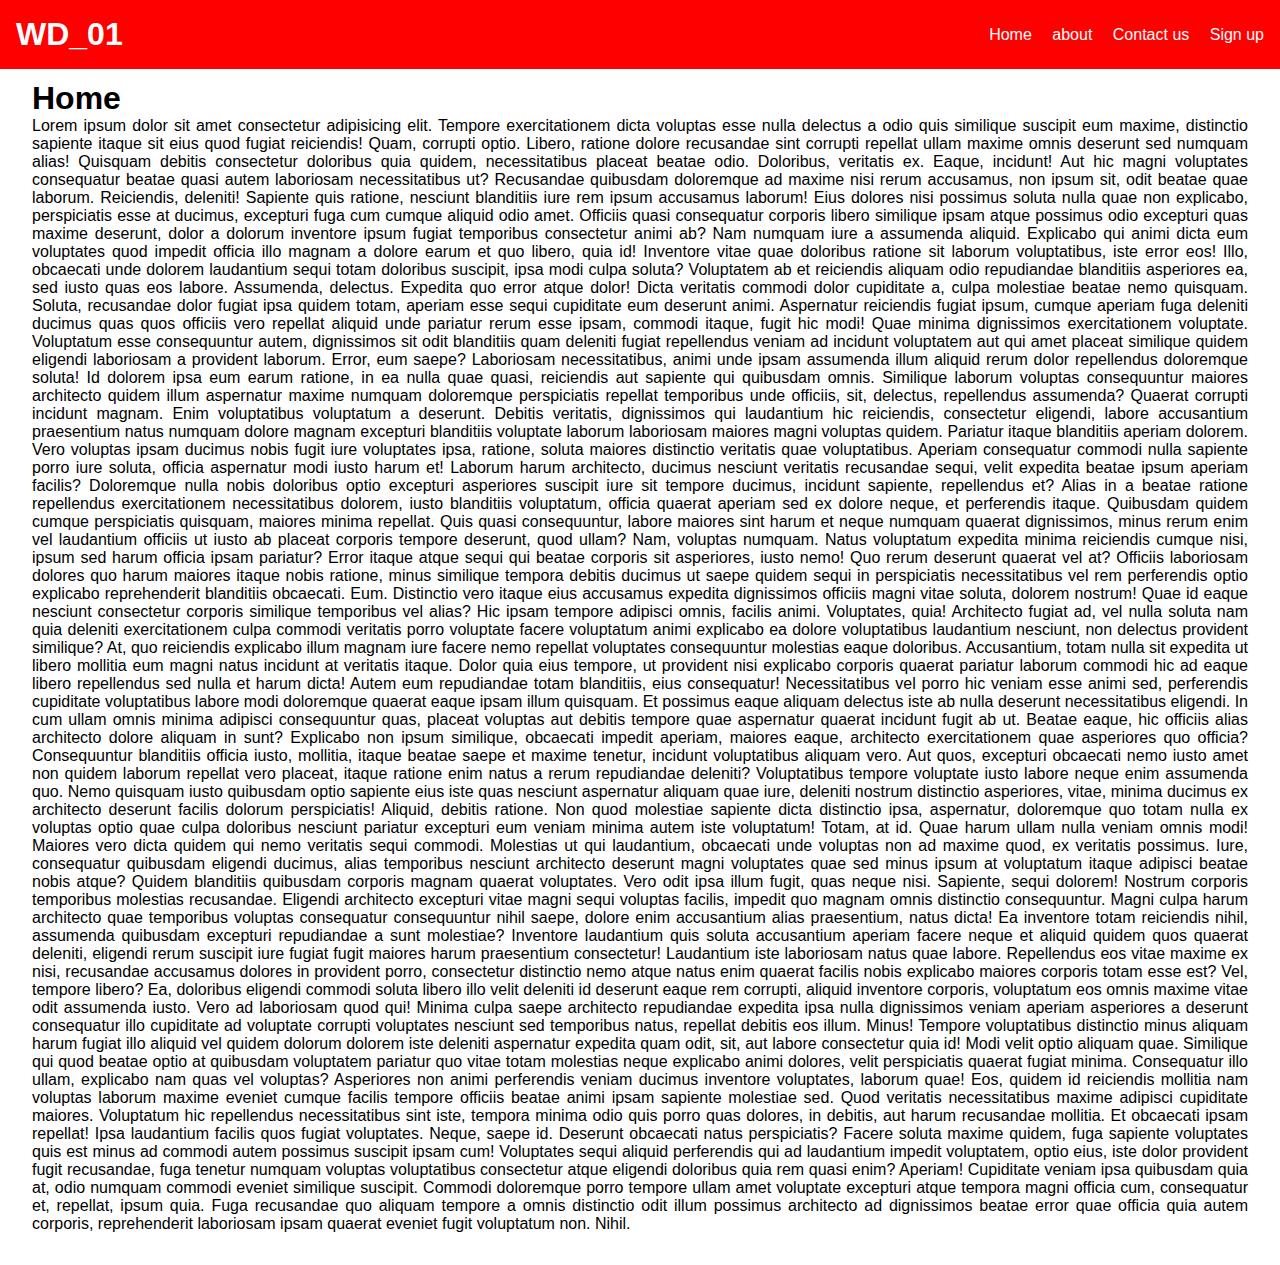
<file: index.html>
<!DOCTYPE html>
<html lang="en">
<head>
    <meta charset="UTF-8">
    <meta name="viewport" content="width=device-width, initial-scale=1.0">
    <link rel="stylesheet" href="style.css">
    <title>Responsive landing page</title>
</head>
<body>
    <header>
        <h1>WD_01</h1>
        <nav>
            <ul>
                <li>
                    <a id="home" href="/">Home</a>
                </li>
                <li >
                    <a id="about" href="about.html">about</a>
                </li>
                <li >
                    <a id="contact" href="contact.html">Contact us</a>
                </li>
                <li >
                    <a id="sign" href="signUp.html">Sign up</a>
                </li>
            </ul>
        </nav>
    </header>
    <!-- Create an interactive navigation menu that changes color or style when scrolled or when hovering over a menu item.The navigation menu should have a fixed position and can be visible on all pages. Use HTML to structure the menu and CSS to style it and javascript to add interactivity, such as changing the background color or font color of the menu when it is scrolled or when a menu is hovered over. -->
    <main>
        <h1>Home</h1>
        <p>Lorem ipsum dolor sit amet consectetur adipisicing elit. Tempore exercitationem dicta voluptas esse nulla delectus a odio quis similique suscipit eum maxime, distinctio sapiente itaque sit eius quod fugiat reiciendis!
        Quam, corrupti optio. Libero, ratione dolore recusandae sint corrupti repellat ullam maxime omnis deserunt sed numquam alias! Quisquam debitis consectetur doloribus quia quidem, necessitatibus placeat beatae odio. Doloribus, veritatis ex.
        Eaque, incidunt! Aut hic magni voluptates consequatur beatae quasi autem laboriosam necessitatibus ut? Recusandae quibusdam doloremque ad maxime nisi rerum accusamus, non ipsum sit, odit beatae quae laborum. Reiciendis, deleniti!
        Sapiente quis ratione, nesciunt blanditiis iure rem ipsum accusamus laborum! Eius dolores nisi possimus soluta nulla quae non explicabo, perspiciatis esse at ducimus, excepturi fuga cum cumque aliquid odio amet.
        Officiis quasi consequatur corporis libero similique ipsam atque possimus odio excepturi quas maxime deserunt, dolor a dolorum inventore ipsum fugiat temporibus consectetur animi ab? Nam numquam iure a assumenda aliquid.
        Explicabo qui animi dicta eum voluptates quod impedit officia illo magnam a dolore earum et quo libero, quia id! Inventore vitae quae doloribus ratione sit laborum voluptatibus, iste error eos!
        Illo, obcaecati unde dolorem laudantium sequi totam doloribus suscipit, ipsa modi culpa soluta? Voluptatem ab et reiciendis aliquam odio repudiandae blanditiis asperiores ea, sed iusto quas eos labore. Assumenda, delectus.
        Expedita quo error atque dolor! Dicta veritatis commodi dolor cupiditate a, culpa molestiae beatae nemo quisquam. Soluta, recusandae dolor fugiat ipsa quidem totam, aperiam esse sequi cupiditate eum deserunt animi.
        Aspernatur reiciendis fugiat ipsum, cumque aperiam fuga deleniti ducimus quas quos officiis vero repellat aliquid unde pariatur rerum esse ipsam, commodi itaque, fugit hic modi! Quae minima dignissimos exercitationem voluptate.
        Voluptatum esse consequuntur autem, dignissimos sit odit blanditiis quam deleniti fugiat repellendus veniam ad incidunt voluptatem aut qui amet placeat similique quidem eligendi laboriosam a provident laborum. Error, eum saepe?
        Laboriosam necessitatibus, animi unde ipsam assumenda illum aliquid rerum dolor repellendus doloremque soluta! Id dolorem ipsa eum earum ratione, in ea nulla quae quasi, reiciendis aut sapiente qui quibusdam omnis.
        Similique laborum voluptas consequuntur maiores architecto quidem illum aspernatur maxime numquam doloremque perspiciatis repellat temporibus unde officiis, sit, delectus, repellendus assumenda? Quaerat corrupti incidunt magnam. Enim voluptatibus voluptatum a deserunt.
        Debitis veritatis, dignissimos qui laudantium hic reiciendis, consectetur eligendi, labore accusantium praesentium natus numquam dolore magnam excepturi blanditiis voluptate laborum laboriosam maiores magni voluptas quidem. Pariatur itaque blanditiis aperiam dolorem.
        Vero voluptas ipsam ducimus nobis fugit iure voluptates ipsa, ratione, soluta maiores distinctio veritatis quae voluptatibus. Aperiam consequatur commodi nulla sapiente porro iure soluta, officia aspernatur modi iusto harum et!
        Laborum harum architecto, ducimus nesciunt veritatis recusandae sequi, velit expedita beatae ipsum aperiam facilis? Doloremque nulla nobis doloribus optio excepturi asperiores suscipit iure sit tempore ducimus, incidunt sapiente, repellendus et?
        Alias in a beatae ratione repellendus exercitationem necessitatibus dolorem, iusto blanditiis voluptatum, officia quaerat aperiam sed ex dolore neque, et perferendis itaque. Quibusdam quidem cumque perspiciatis quisquam, maiores minima repellat.
        Quis quasi consequuntur, labore maiores sint harum et neque numquam quaerat dignissimos, minus rerum enim vel laudantium officiis ut iusto ab placeat corporis tempore deserunt, quod ullam? Nam, voluptas numquam.
        Natus voluptatum expedita minima reiciendis cumque nisi, ipsum sed harum officia ipsam pariatur? Error itaque atque sequi qui beatae corporis sit asperiores, iusto nemo! Quo rerum deserunt quaerat vel at?
        Officiis laboriosam dolores quo harum maiores itaque nobis ratione, minus similique tempora debitis ducimus ut saepe quidem sequi in perspiciatis necessitatibus vel rem perferendis optio explicabo reprehenderit blanditiis obcaecati. Eum.
        Distinctio vero itaque eius accusamus expedita dignissimos officiis magni vitae soluta, dolorem nostrum! Quae id eaque nesciunt consectetur corporis similique temporibus vel alias? Hic ipsam tempore adipisci omnis, facilis animi.
        Voluptates, quia! Architecto fugiat ad, vel nulla soluta nam quia deleniti exercitationem culpa commodi veritatis porro voluptate facere voluptatum animi explicabo ea dolore voluptatibus laudantium nesciunt, non delectus provident similique?
        At, quo reiciendis explicabo illum magnam iure facere nemo repellat voluptates consequuntur molestias eaque doloribus. Accusantium, totam nulla sit expedita ut libero mollitia eum magni natus incidunt at veritatis itaque.
        Dolor quia eius tempore, ut provident nisi explicabo corporis quaerat pariatur laborum commodi hic ad eaque libero repellendus sed nulla et harum dicta! Autem eum repudiandae totam blanditiis, eius consequatur!
        Necessitatibus vel porro hic veniam esse animi sed, perferendis cupiditate voluptatibus labore modi doloremque quaerat eaque ipsam illum quisquam. Et possimus eaque aliquam delectus iste ab nulla deserunt necessitatibus eligendi.
        In cum ullam omnis minima adipisci consequuntur quas, placeat voluptas aut debitis tempore quae aspernatur quaerat incidunt fugit ab ut. Beatae eaque, hic officiis alias architecto dolore aliquam in sunt?
        Explicabo non ipsum similique, obcaecati impedit aperiam, maiores eaque, architecto exercitationem quae asperiores quo officia? Consequuntur blanditiis officia iusto, mollitia, itaque beatae saepe et maxime tenetur, incidunt voluptatibus aliquam vero.
        Aut quos, excepturi obcaecati nemo iusto amet non quidem laborum repellat vero placeat, itaque ratione enim natus a rerum repudiandae deleniti? Voluptatibus tempore voluptate iusto labore neque enim assumenda quo.
        Nemo quisquam iusto quibusdam optio sapiente eius iste quas nesciunt aspernatur aliquam quae iure, deleniti nostrum distinctio asperiores, vitae, minima ducimus ex architecto deserunt facilis dolorum perspiciatis! Aliquid, debitis ratione.
        Non quod molestiae sapiente dicta distinctio ipsa, aspernatur, doloremque quo totam nulla ex voluptas optio quae culpa doloribus nesciunt pariatur excepturi eum veniam minima autem iste voluptatum! Totam, at id.
        Quae harum ullam nulla veniam omnis modi! Maiores vero dicta quidem qui nemo veritatis sequi commodi. Molestias ut qui laudantium, obcaecati unde voluptas non ad maxime quod, ex veritatis possimus.
        Iure, consequatur quibusdam eligendi ducimus, alias temporibus nesciunt architecto deserunt magni voluptates quae sed minus ipsum at voluptatum itaque adipisci beatae nobis atque? Quidem blanditiis quibusdam corporis magnam quaerat voluptates.
        Vero odit ipsa illum fugit, quas neque nisi. Sapiente, sequi dolorem! Nostrum corporis temporibus molestias recusandae. Eligendi architecto excepturi vitae magni sequi voluptas facilis, impedit quo magnam omnis distinctio consequuntur.
        Magni culpa harum architecto quae temporibus voluptas consequatur consequuntur nihil saepe, dolore enim accusantium alias praesentium, natus dicta! Ea inventore totam reiciendis nihil, assumenda quibusdam excepturi repudiandae a sunt molestiae?
        Inventore laudantium quis soluta accusantium aperiam facere neque et aliquid quidem quos quaerat deleniti, eligendi rerum suscipit iure fugiat fugit maiores harum praesentium consectetur! Laudantium iste laboriosam natus quae labore.
        Repellendus eos vitae maxime ex nisi, recusandae accusamus dolores in provident porro, consectetur distinctio nemo atque natus enim quaerat facilis nobis explicabo maiores corporis totam esse est? Vel, tempore libero?
        Ea, doloribus eligendi commodi soluta libero illo velit deleniti id deserunt eaque rem corrupti, aliquid inventore corporis, voluptatum eos omnis maxime vitae odit assumenda iusto. Vero ad laboriosam quod qui!
        Minima culpa saepe architecto repudiandae expedita ipsa nulla dignissimos veniam aperiam asperiores a deserunt consequatur illo cupiditate ad voluptate corrupti voluptates nesciunt sed temporibus natus, repellat debitis eos illum. Minus!
        Tempore voluptatibus distinctio minus aliquam harum fugiat illo aliquid vel quidem dolorum dolorem iste deleniti aspernatur expedita quam odit, sit, aut labore consectetur quia id! Modi velit optio aliquam quae.
        Similique qui quod beatae optio at quibusdam voluptatem pariatur quo vitae totam molestias neque explicabo animi dolores, velit perspiciatis quaerat fugiat minima. Consequatur illo ullam, explicabo nam quas vel voluptas?
        Asperiores non animi perferendis veniam ducimus inventore voluptates, laborum quae! Eos, quidem id reiciendis mollitia nam voluptas laborum maxime eveniet cumque facilis tempore officiis beatae animi ipsam sapiente molestiae sed.
        Quod veritatis necessitatibus maxime adipisci cupiditate maiores. Voluptatum hic repellendus necessitatibus sint iste, tempora minima odio quis porro quas dolores, in debitis, aut harum recusandae mollitia. Et obcaecati ipsam repellat!
        Ipsa laudantium facilis quos fugiat voluptates. Neque, saepe id. Deserunt obcaecati natus perspiciatis? Facere soluta maxime quidem, fuga sapiente voluptates quis est minus ad commodi autem possimus suscipit ipsam cum!
        Voluptates sequi aliquid perferendis qui ad laudantium impedit voluptatem, optio eius, iste dolor provident fugit recusandae, fuga tenetur numquam voluptas voluptatibus consectetur atque eligendi doloribus quia rem quasi enim? Aperiam!
        Cupiditate veniam ipsa quibusdam quia at, odio numquam commodi eveniet similique suscipit. Commodi doloremque porro tempore ullam amet voluptate excepturi atque tempora magni officia cum, consequatur et, repellat, ipsum quia.
        Fuga recusandae quo aliquam tempore a omnis distinctio odit illum possimus architecto ad dignissimos beatae error quae officia quia autem corporis, reprehenderit laboriosam ipsam quaerat eveniet fugit voluptatum non. Nihil.</p>
    </main>
    <script src="app.js"></script>
</body>
</html>
</file>
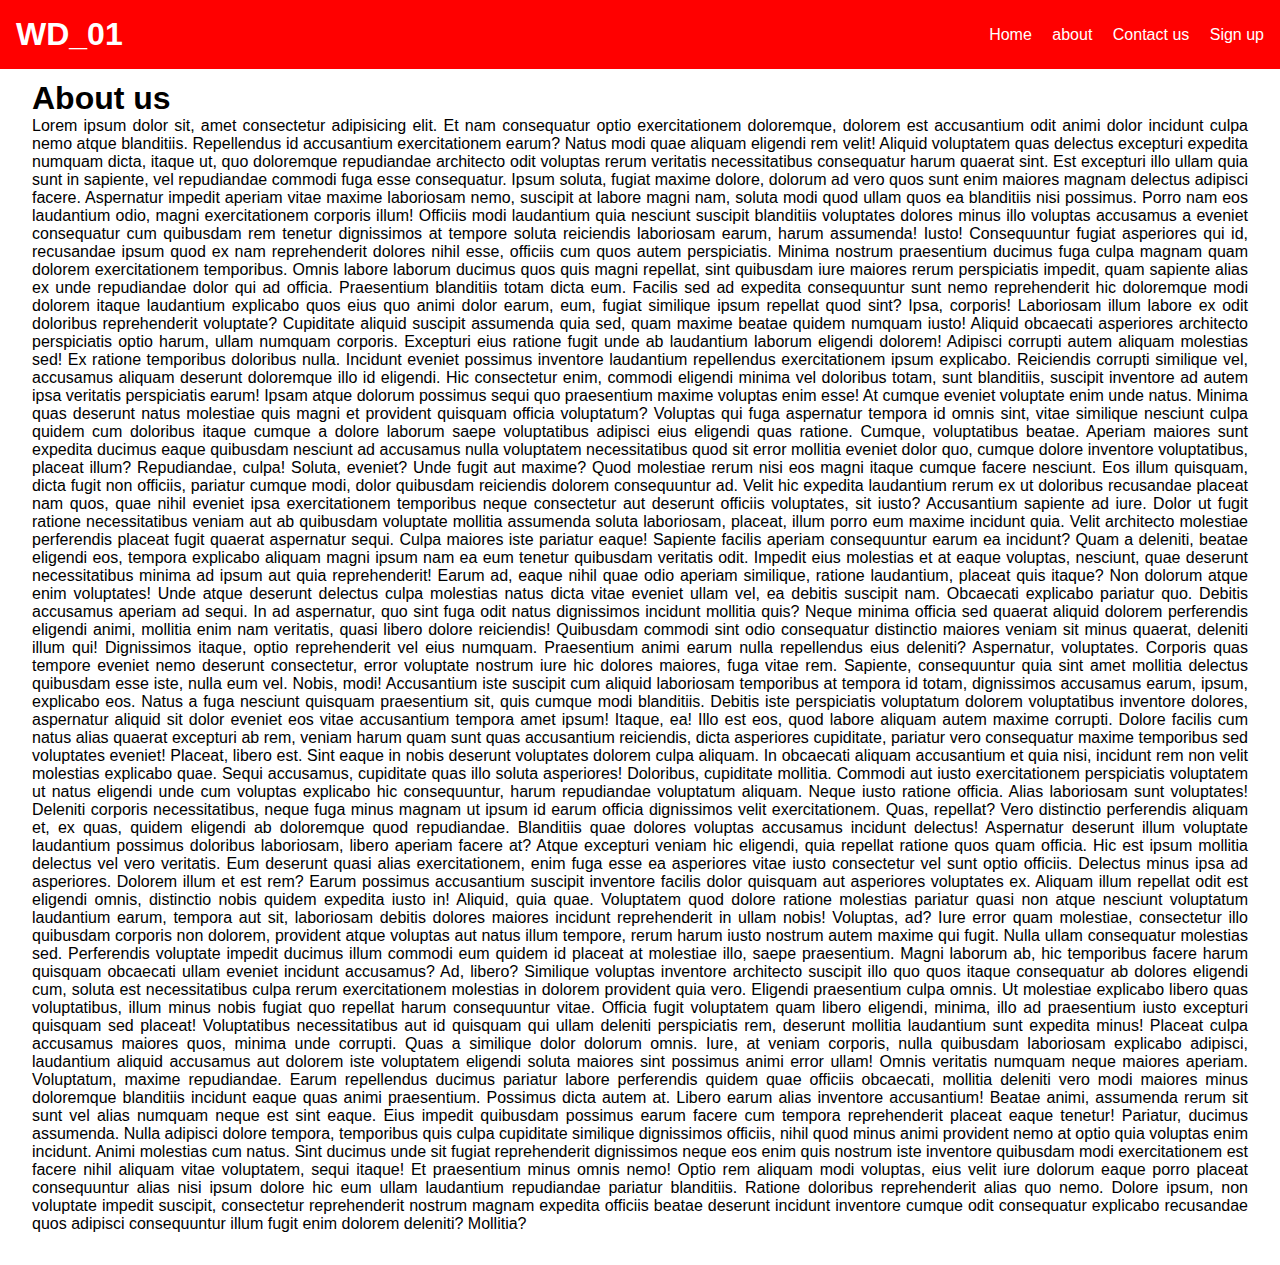
<file: about.html>
<!DOCTYPE html>
<html lang="en">
<head>
    <meta charset="UTF-8">
    <meta name="viewport" content="width=device-width, initial-scale=1.0">
    <link rel="stylesheet" href="style.css">
    <title>Responsive landing page | about</title>
</head>
<body>
    <header>
        <h1>WD_01</h1>
        <nav>
            <ul>
                <li>
                    <a id="home" href="/">Home</a>
                </li>
                <li >
                    <a id="about" href="about.html">about</a>
                </li>
                <li >
                    <a id="contact" href="contact.html">Contact us</a>
                </li>
                <li >
                    <a id="sign" href="signUp.html">Sign up</a>
                </li>
            </ul>
        </nav>
    </header>
    <main>
        <h1>About us</h1>
        <p>Lorem ipsum dolor sit, amet consectetur adipisicing elit. Et nam consequatur optio exercitationem doloremque, dolorem est accusantium odit animi dolor incidunt culpa nemo atque blanditiis. Repellendus id accusantium exercitationem earum?
        Natus modi quae aliquam eligendi rem velit! Aliquid voluptatem quas delectus excepturi expedita numquam dicta, itaque ut, quo doloremque repudiandae architecto odit voluptas rerum veritatis necessitatibus consequatur harum quaerat sint.
        Est excepturi illo ullam quia sunt in sapiente, vel repudiandae commodi fuga esse consequatur. Ipsum soluta, fugiat maxime dolore, dolorum ad vero quos sunt enim maiores magnam delectus adipisci facere.
        Aspernatur impedit aperiam vitae maxime laboriosam nemo, suscipit at labore magni nam, soluta modi quod ullam quos ea blanditiis nisi possimus. Porro nam eos laudantium odio, magni exercitationem corporis illum!
        Officiis modi laudantium quia nesciunt suscipit blanditiis voluptates dolores minus illo voluptas accusamus a eveniet consequatur cum quibusdam rem tenetur dignissimos at tempore soluta reiciendis laboriosam earum, harum assumenda! Iusto!
        Consequuntur fugiat asperiores qui id, recusandae ipsum quod ex nam reprehenderit dolores nihil esse, officiis cum quos autem perspiciatis. Minima nostrum praesentium ducimus fuga culpa magnam quam dolorem exercitationem temporibus.
        Omnis labore laborum ducimus quos quis magni repellat, sint quibusdam iure maiores rerum perspiciatis impedit, quam sapiente alias ex unde repudiandae dolor qui ad officia. Praesentium blanditiis totam dicta eum.
        Facilis sed ad expedita consequuntur sunt nemo reprehenderit hic doloremque modi dolorem itaque laudantium explicabo quos eius quo animi dolor earum, eum, fugiat similique ipsum repellat quod sint? Ipsa, corporis!
        Laboriosam illum labore ex odit doloribus reprehenderit voluptate? Cupiditate aliquid suscipit assumenda quia sed, quam maxime beatae quidem numquam iusto! Aliquid obcaecati asperiores architecto perspiciatis optio harum, ullam numquam corporis.
        Excepturi eius ratione fugit unde ab laudantium laborum eligendi dolorem! Adipisci corrupti autem aliquam molestias sed! Ex ratione temporibus doloribus nulla. Incidunt eveniet possimus inventore laudantium repellendus exercitationem ipsum explicabo.
        Reiciendis corrupti similique vel, accusamus aliquam deserunt doloremque illo id eligendi. Hic consectetur enim, commodi eligendi minima vel doloribus totam, sunt blanditiis, suscipit inventore ad autem ipsa veritatis perspiciatis earum!
        Ipsam atque dolorum possimus sequi quo praesentium maxime voluptas enim esse! At cumque eveniet voluptate enim unde natus. Minima quas deserunt natus molestiae quis magni et provident quisquam officia voluptatum?
        Voluptas qui fuga aspernatur tempora id omnis sint, vitae similique nesciunt culpa quidem cum doloribus itaque cumque a dolore laborum saepe voluptatibus adipisci eius eligendi quas ratione. Cumque, voluptatibus beatae.
        Aperiam maiores sunt expedita ducimus eaque quibusdam nesciunt ad accusamus nulla voluptatem necessitatibus quod sit error mollitia eveniet dolor quo, cumque dolore inventore voluptatibus, placeat illum? Repudiandae, culpa! Soluta, eveniet?
        Unde fugit aut maxime? Quod molestiae rerum nisi eos magni itaque cumque facere nesciunt. Eos illum quisquam, dicta fugit non officiis, pariatur cumque modi, dolor quibusdam reiciendis dolorem consequuntur ad.
        Velit hic expedita laudantium rerum ex ut doloribus recusandae placeat nam quos, quae nihil eveniet ipsa exercitationem temporibus neque consectetur aut deserunt officiis voluptates, sit iusto? Accusantium sapiente ad iure.
        Dolor ut fugit ratione necessitatibus veniam aut ab quibusdam voluptate mollitia assumenda soluta laboriosam, placeat, illum porro eum maxime incidunt quia. Velit architecto molestiae perferendis placeat fugit quaerat aspernatur sequi.
        Culpa maiores iste pariatur eaque! Sapiente facilis aperiam consequuntur earum ea incidunt? Quam a deleniti, beatae eligendi eos, tempora explicabo aliquam magni ipsum nam ea eum tenetur quibusdam veritatis odit.
        Impedit eius molestias et at eaque voluptas, nesciunt, quae deserunt necessitatibus minima ad ipsum aut quia reprehenderit! Earum ad, eaque nihil quae odio aperiam similique, ratione laudantium, placeat quis itaque?
        Non dolorum atque enim voluptates! Unde atque deserunt delectus culpa molestias natus dicta vitae eveniet ullam vel, ea debitis suscipit nam. Obcaecati explicabo pariatur quo. Debitis accusamus aperiam ad sequi.
        In ad aspernatur, quo sint fuga odit natus dignissimos incidunt mollitia quis? Neque minima officia sed quaerat aliquid dolorem perferendis eligendi animi, mollitia enim nam veritatis, quasi libero dolore reiciendis!
        Quibusdam commodi sint odio consequatur distinctio maiores veniam sit minus quaerat, deleniti illum qui! Dignissimos itaque, optio reprehenderit vel eius numquam. Praesentium animi earum nulla repellendus eius deleniti? Aspernatur, voluptates.
        Corporis quas tempore eveniet nemo deserunt consectetur, error voluptate nostrum iure hic dolores maiores, fuga vitae rem. Sapiente, consequuntur quia sint amet mollitia delectus quibusdam esse iste, nulla eum vel.
        Nobis, modi! Accusantium iste suscipit cum aliquid laboriosam temporibus at tempora id totam, dignissimos accusamus earum, ipsum, explicabo eos. Natus a fuga nesciunt quisquam praesentium sit, quis cumque modi blanditiis.
        Debitis iste perspiciatis voluptatum dolorem voluptatibus inventore dolores, aspernatur aliquid sit dolor eveniet eos vitae accusantium tempora amet ipsum! Itaque, ea! Illo est eos, quod labore aliquam autem maxime corrupti.
        Dolore facilis cum natus alias quaerat excepturi ab rem, veniam harum quam sunt quas accusantium reiciendis, dicta asperiores cupiditate, pariatur vero consequatur maxime temporibus sed voluptates eveniet! Placeat, libero est.
        Sint eaque in nobis deserunt voluptates dolorem culpa aliquam. In obcaecati aliquam accusantium et quia nisi, incidunt rem non velit molestias explicabo quae. Sequi accusamus, cupiditate quas illo soluta asperiores!
        Doloribus, cupiditate mollitia. Commodi aut iusto exercitationem perspiciatis voluptatem ut natus eligendi unde cum voluptas explicabo hic consequuntur, harum repudiandae voluptatum aliquam. Neque iusto ratione officia. Alias laboriosam sunt voluptates!
        Deleniti corporis necessitatibus, neque fuga minus magnam ut ipsum id earum officia dignissimos velit exercitationem. Quas, repellat? Vero distinctio perferendis aliquam et, ex quas, quidem eligendi ab doloremque quod repudiandae.
        Blanditiis quae dolores voluptas accusamus incidunt delectus! Aspernatur deserunt illum voluptate laudantium possimus doloribus laboriosam, libero aperiam facere at? Atque excepturi veniam hic eligendi, quia repellat ratione quos quam officia.
        Hic est ipsum mollitia delectus vel vero veritatis. Eum deserunt quasi alias exercitationem, enim fuga esse ea asperiores vitae iusto consectetur vel sunt optio officiis. Delectus minus ipsa ad asperiores.
        Dolorem illum et est rem? Earum possimus accusantium suscipit inventore facilis dolor quisquam aut asperiores voluptates ex. Aliquam illum repellat odit est eligendi omnis, distinctio nobis quidem expedita iusto in!
        Aliquid, quia quae. Voluptatem quod dolore ratione molestias pariatur quasi non atque nesciunt voluptatum laudantium earum, tempora aut sit, laboriosam debitis dolores maiores incidunt reprehenderit in ullam nobis! Voluptas, ad?
        Iure error quam molestiae, consectetur illo quibusdam corporis non dolorem, provident atque voluptas aut natus illum tempore, rerum harum iusto nostrum autem maxime qui fugit. Nulla ullam consequatur molestias sed.
        Perferendis voluptate impedit ducimus illum commodi eum quidem id placeat at molestiae illo, saepe praesentium. Magni laborum ab, hic temporibus facere harum quisquam obcaecati ullam eveniet incidunt accusamus? Ad, libero?
        Similique voluptas inventore architecto suscipit illo quo quos itaque consequatur ab dolores eligendi cum, soluta est necessitatibus culpa rerum exercitationem molestias in dolorem provident quia vero. Eligendi praesentium culpa omnis.
        Ut molestiae explicabo libero quas voluptatibus, illum minus nobis fugiat quo repellat harum consequuntur vitae. Officia fugit voluptatem quam libero eligendi, minima, illo ad praesentium iusto excepturi quisquam sed placeat!
        Voluptatibus necessitatibus aut id quisquam qui ullam deleniti perspiciatis rem, deserunt mollitia laudantium sunt expedita minus! Placeat culpa accusamus maiores quos, minima unde corrupti. Quas a similique dolor dolorum omnis.
        Iure, at veniam corporis, nulla quibusdam laboriosam explicabo adipisci, laudantium aliquid accusamus aut dolorem iste voluptatem eligendi soluta maiores sint possimus animi error ullam! Omnis veritatis numquam neque maiores aperiam.
        Voluptatum, maxime repudiandae. Earum repellendus ducimus pariatur labore perferendis quidem quae officiis obcaecati, mollitia deleniti vero modi maiores minus doloremque blanditiis incidunt eaque quas animi praesentium. Possimus dicta autem at.
        Libero earum alias inventore accusantium! Beatae animi, assumenda rerum sit sunt vel alias numquam neque est sint eaque. Eius impedit quibusdam possimus earum facere cum tempora reprehenderit placeat eaque tenetur!
        Pariatur, ducimus assumenda. Nulla adipisci dolore tempora, temporibus quis culpa cupiditate similique dignissimos officiis, nihil quod minus animi provident nemo at optio quia voluptas enim incidunt. Animi molestias cum natus.
        Sint ducimus unde sit fugiat reprehenderit dignissimos neque eos enim quis nostrum iste inventore quibusdam modi exercitationem est facere nihil aliquam vitae voluptatem, sequi itaque! Et praesentium minus omnis nemo!
        Optio rem aliquam modi voluptas, eius velit iure dolorum eaque porro placeat consequuntur alias nisi ipsum dolore hic eum ullam laudantium repudiandae pariatur blanditiis. Ratione doloribus reprehenderit alias quo nemo.
        Dolore ipsum, non voluptate impedit suscipit, consectetur reprehenderit nostrum magnam expedita officiis beatae deserunt incidunt inventore cumque odit consequatur explicabo recusandae quos adipisci consequuntur illum fugit enim dolorem deleniti? Mollitia?</p>
    </main>
    <script src="app.js"></script>
</body>
</html>
</file>
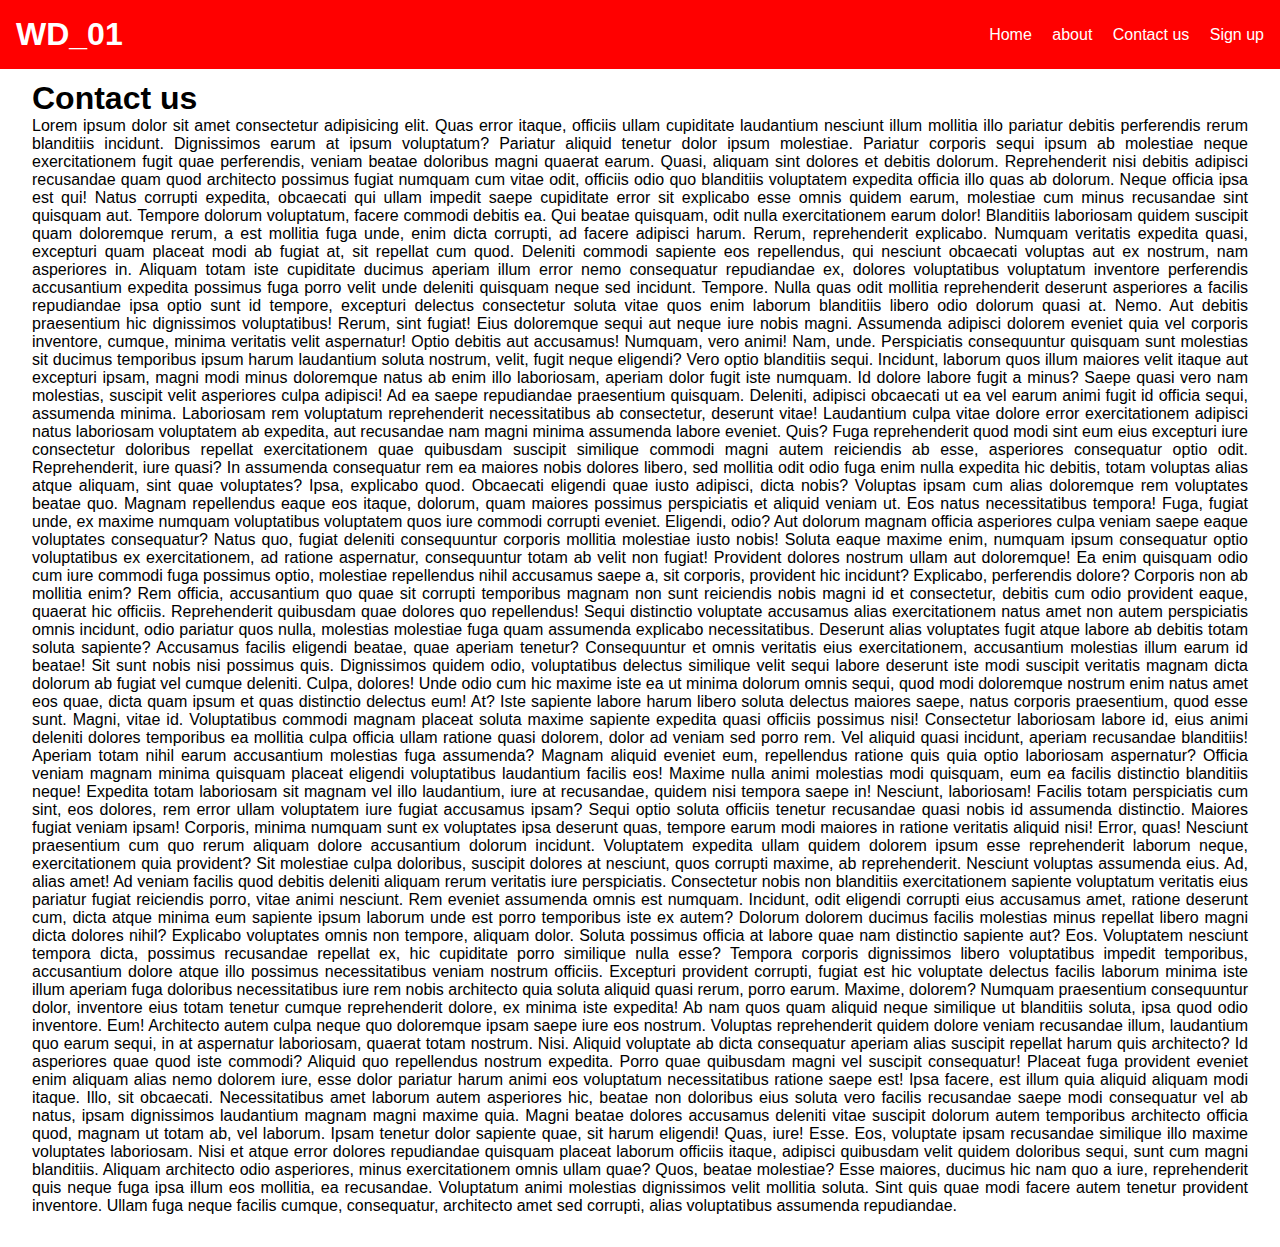
<file: contact.html>
<!DOCTYPE html>
<html lang="en">
<head>
    <meta charset="UTF-8">
    <meta name="viewport" content="width=device-width, initial-scale=1.0">
    <link rel="stylesheet" href="style.css">
    <title>Responsive landing page | contact</title>
</head>
<body>
    <header>
        <h1>WD_01</h1>
        <nav>
            <ul>
                <li>
                    <a id="home" href="/">Home</a>
                </li>
                <li >
                    <a id="about" href="about.html">about</a>
                </li>
                <li >
                    <a id="contact" href="contact.html">Contact us</a>
                </li>
                <li >
                    <a id="sign" href="signUp.html">Sign up</a>
                </li>
            </ul>
        </nav>
    </header>
    <main>
        <h1>Contact us</h1>
        <p>Lorem ipsum dolor sit amet consectetur adipisicing elit. Quas error itaque, officiis ullam cupiditate laudantium nesciunt illum mollitia illo pariatur debitis perferendis rerum blanditiis incidunt. Dignissimos earum at ipsum voluptatum?
        Pariatur aliquid tenetur dolor ipsum molestiae. Pariatur corporis sequi ipsum ab molestiae neque exercitationem fugit quae perferendis, veniam beatae doloribus magni quaerat earum. Quasi, aliquam sint dolores et debitis dolorum.
        Reprehenderit nisi debitis adipisci recusandae quam quod architecto possimus fugiat numquam cum vitae odit, officiis odio quo blanditiis voluptatem expedita officia illo quas ab dolorum. Neque officia ipsa est qui!
        Natus corrupti expedita, obcaecati qui ullam impedit saepe cupiditate error sit explicabo esse omnis quidem earum, molestiae cum minus recusandae sint quisquam aut. Tempore dolorum voluptatum, facere commodi debitis ea.
        Qui beatae quisquam, odit nulla exercitationem earum dolor! Blanditiis laboriosam quidem suscipit quam doloremque rerum, a est mollitia fuga unde, enim dicta corrupti, ad facere adipisci harum. Rerum, reprehenderit explicabo.
        Numquam veritatis expedita quasi, excepturi quam placeat modi ab fugiat at, sit repellat cum quod. Deleniti commodi sapiente eos repellendus, qui nesciunt obcaecati voluptas aut ex nostrum, nam asperiores in.
        Aliquam totam iste cupiditate ducimus aperiam illum error nemo consequatur repudiandae ex, dolores voluptatibus voluptatum inventore perferendis accusantium expedita possimus fuga porro velit unde deleniti quisquam neque sed incidunt. Tempore.
        Nulla quas odit mollitia reprehenderit deserunt asperiores a facilis repudiandae ipsa optio sunt id tempore, excepturi delectus consectetur soluta vitae quos enim laborum blanditiis libero odio dolorum quasi at. Nemo.
        Aut debitis praesentium hic dignissimos voluptatibus! Rerum, sint fugiat! Eius doloremque sequi aut neque iure nobis magni. Assumenda adipisci dolorem eveniet quia vel corporis inventore, cumque, minima veritatis velit aspernatur!
        Optio debitis aut accusamus! Numquam, vero animi! Nam, unde. Perspiciatis consequuntur quisquam sunt molestias sit ducimus temporibus ipsum harum laudantium soluta nostrum, velit, fugit neque eligendi? Vero optio blanditiis sequi.
        Incidunt, laborum quos illum maiores velit itaque aut excepturi ipsam, magni modi minus doloremque natus ab enim illo laboriosam, aperiam dolor fugit iste numquam. Id dolore labore fugit a minus?
        Saepe quasi vero nam molestias, suscipit velit asperiores culpa adipisci! Ad ea saepe repudiandae praesentium quisquam. Deleniti, adipisci obcaecati ut ea vel earum animi fugit id officia sequi, assumenda minima.
        Laboriosam rem voluptatum reprehenderit necessitatibus ab consectetur, deserunt vitae! Laudantium culpa vitae dolore error exercitationem adipisci natus laboriosam voluptatem ab expedita, aut recusandae nam magni minima assumenda labore eveniet. Quis?
        Fuga reprehenderit quod modi sint eum eius excepturi iure consectetur doloribus repellat exercitationem quae quibusdam suscipit similique commodi magni autem reiciendis ab esse, asperiores consequatur optio odit. Reprehenderit, iure quasi?
        In assumenda consequatur rem ea maiores nobis dolores libero, sed mollitia odit odio fuga enim nulla expedita hic debitis, totam voluptas alias atque aliquam, sint quae voluptates? Ipsa, explicabo quod.
        Obcaecati eligendi quae iusto adipisci, dicta nobis? Voluptas ipsam cum alias doloremque rem voluptates beatae quo. Magnam repellendus eaque eos itaque, dolorum, quam maiores possimus perspiciatis et aliquid veniam ut.
        Eos natus necessitatibus tempora! Fuga, fugiat unde, ex maxime numquam voluptatibus voluptatem quos iure commodi corrupti eveniet. Eligendi, odio? Aut dolorum magnam officia asperiores culpa veniam saepe eaque voluptates consequatur?
        Natus quo, fugiat deleniti consequuntur corporis mollitia molestiae iusto nobis! Soluta eaque maxime enim, numquam ipsum consequatur optio voluptatibus ex exercitationem, ad ratione aspernatur, consequuntur totam ab velit non fugiat!
        Provident dolores nostrum ullam aut doloremque! Ea enim quisquam odio cum iure commodi fuga possimus optio, molestiae repellendus nihil accusamus saepe a, sit corporis, provident hic incidunt? Explicabo, perferendis dolore?
        Corporis non ab mollitia enim? Rem officia, accusantium quo quae sit corrupti temporibus magnam non sunt reiciendis nobis magni id et consectetur, debitis cum odio provident eaque, quaerat hic officiis.
        Reprehenderit quibusdam quae dolores quo repellendus! Sequi distinctio voluptate accusamus alias exercitationem natus amet non autem perspiciatis omnis incidunt, odio pariatur quos nulla, molestias molestiae fuga quam assumenda explicabo necessitatibus.
        Deserunt alias voluptates fugit atque labore ab debitis totam soluta sapiente? Accusamus facilis eligendi beatae, quae aperiam tenetur? Consequuntur et omnis veritatis eius exercitationem, accusantium molestias illum earum id beatae!
        Sit sunt nobis nisi possimus quis. Dignissimos quidem odio, voluptatibus delectus similique velit sequi labore deserunt iste modi suscipit veritatis magnam dicta dolorum ab fugiat vel cumque deleniti. Culpa, dolores!
        Unde odio cum hic maxime iste ea ut minima dolorum omnis sequi, quod modi doloremque nostrum enim natus amet eos quae, dicta quam ipsum et quas distinctio delectus eum! At?
        Iste sapiente labore harum libero soluta delectus maiores saepe, natus corporis praesentium, quod esse sunt. Magni, vitae id. Voluptatibus commodi magnam placeat soluta maxime sapiente expedita quasi officiis possimus nisi!
        Consectetur laboriosam labore id, eius animi deleniti dolores temporibus ea mollitia culpa officia ullam ratione quasi dolorem, dolor ad veniam sed porro rem. Vel aliquid quasi incidunt, aperiam recusandae blanditiis!
        Aperiam totam nihil earum accusantium molestias fuga assumenda? Magnam aliquid eveniet eum, repellendus ratione quis quia optio laboriosam aspernatur? Officia veniam magnam minima quisquam placeat eligendi voluptatibus laudantium facilis eos!
        Maxime nulla animi molestias modi quisquam, eum ea facilis distinctio blanditiis neque! Expedita totam laboriosam sit magnam vel illo laudantium, iure at recusandae, quidem nisi tempora saepe in! Nesciunt, laboriosam!
        Facilis totam perspiciatis cum sint, eos dolores, rem error ullam voluptatem iure fugiat accusamus ipsam? Sequi optio soluta officiis tenetur recusandae quasi nobis id assumenda distinctio. Maiores fugiat veniam ipsam!
        Corporis, minima numquam sunt ex voluptates ipsa deserunt quas, tempore earum modi maiores in ratione veritatis aliquid nisi! Error, quas! Nesciunt praesentium cum quo rerum aliquam dolore accusantium dolorum incidunt.
        Voluptatem expedita ullam quidem dolorem ipsum esse reprehenderit laborum neque, exercitationem quia provident? Sit molestiae culpa doloribus, suscipit dolores at nesciunt, quos corrupti maxime, ab reprehenderit. Nesciunt voluptas assumenda eius.
        Ad, alias amet! Ad veniam facilis quod debitis deleniti aliquam rerum veritatis iure perspiciatis. Consectetur nobis non blanditiis exercitationem sapiente voluptatum veritatis eius pariatur fugiat reiciendis porro, vitae animi nesciunt.
        Rem eveniet assumenda omnis est numquam. Incidunt, odit eligendi corrupti eius accusamus amet, ratione deserunt cum, dicta atque minima eum sapiente ipsum laborum unde est porro temporibus iste ex autem?
        Dolorum dolorem ducimus facilis molestias minus repellat libero magni dicta dolores nihil? Explicabo voluptates omnis non tempore, aliquam dolor. Soluta possimus officia at labore quae nam distinctio sapiente aut? Eos.
        Voluptatem nesciunt tempora dicta, possimus recusandae repellat ex, hic cupiditate porro similique nulla esse? Tempora corporis dignissimos libero voluptatibus impedit temporibus, accusantium dolore atque illo possimus necessitatibus veniam nostrum officiis.
        Excepturi provident corrupti, fugiat est hic voluptate delectus facilis laborum minima iste illum aperiam fuga doloribus necessitatibus iure rem nobis architecto quia soluta aliquid quasi rerum, porro earum. Maxime, dolorem?
        Numquam praesentium consequuntur dolor, inventore eius totam tenetur cumque reprehenderit dolore, ex minima iste expedita! Ab nam quos quam aliquid neque similique ut blanditiis soluta, ipsa quod odio inventore. Eum!
        Architecto autem culpa neque quo doloremque ipsam saepe iure eos nostrum. Voluptas reprehenderit quidem dolore veniam recusandae illum, laudantium quo earum sequi, in at aspernatur laboriosam, quaerat totam nostrum. Nisi.
        Aliquid voluptate ab dicta consequatur aperiam alias suscipit repellat harum quis architecto? Id asperiores quae quod iste commodi? Aliquid quo repellendus nostrum expedita. Porro quae quibusdam magni vel suscipit consequatur!
        Placeat fuga provident eveniet enim aliquam alias nemo dolorem iure, esse dolor pariatur harum animi eos voluptatum necessitatibus ratione saepe est! Ipsa facere, est illum quia aliquid aliquam modi itaque.
        Illo, sit obcaecati. Necessitatibus amet laborum autem asperiores hic, beatae non doloribus eius soluta vero facilis recusandae saepe modi consequatur vel ab natus, ipsam dignissimos laudantium magnam magni maxime quia.
        Magni beatae dolores accusamus deleniti vitae suscipit dolorum autem temporibus architecto officia quod, magnam ut totam ab, vel laborum. Ipsam tenetur dolor sapiente quae, sit harum eligendi! Quas, iure! Esse.
        Eos, voluptate ipsam recusandae similique illo maxime voluptates laboriosam. Nisi et atque error dolores repudiandae quisquam placeat laborum officiis itaque, adipisci quibusdam velit quidem doloribus sequi, sunt cum magni blanditiis.
        Aliquam architecto odio asperiores, minus exercitationem omnis ullam quae? Quos, beatae molestiae? Esse maiores, ducimus hic nam quo a iure, reprehenderit quis neque fuga ipsa illum eos mollitia, ea recusandae.
        Voluptatum animi molestias dignissimos velit mollitia soluta. Sint quis quae modi facere autem tenetur provident inventore. Ullam fuga neque facilis cumque, consequatur, architecto amet sed corrupti, alias voluptatibus assumenda repudiandae.</p>
    </main>
    <script src="app.js"></script>
</body>
</html>
</file>
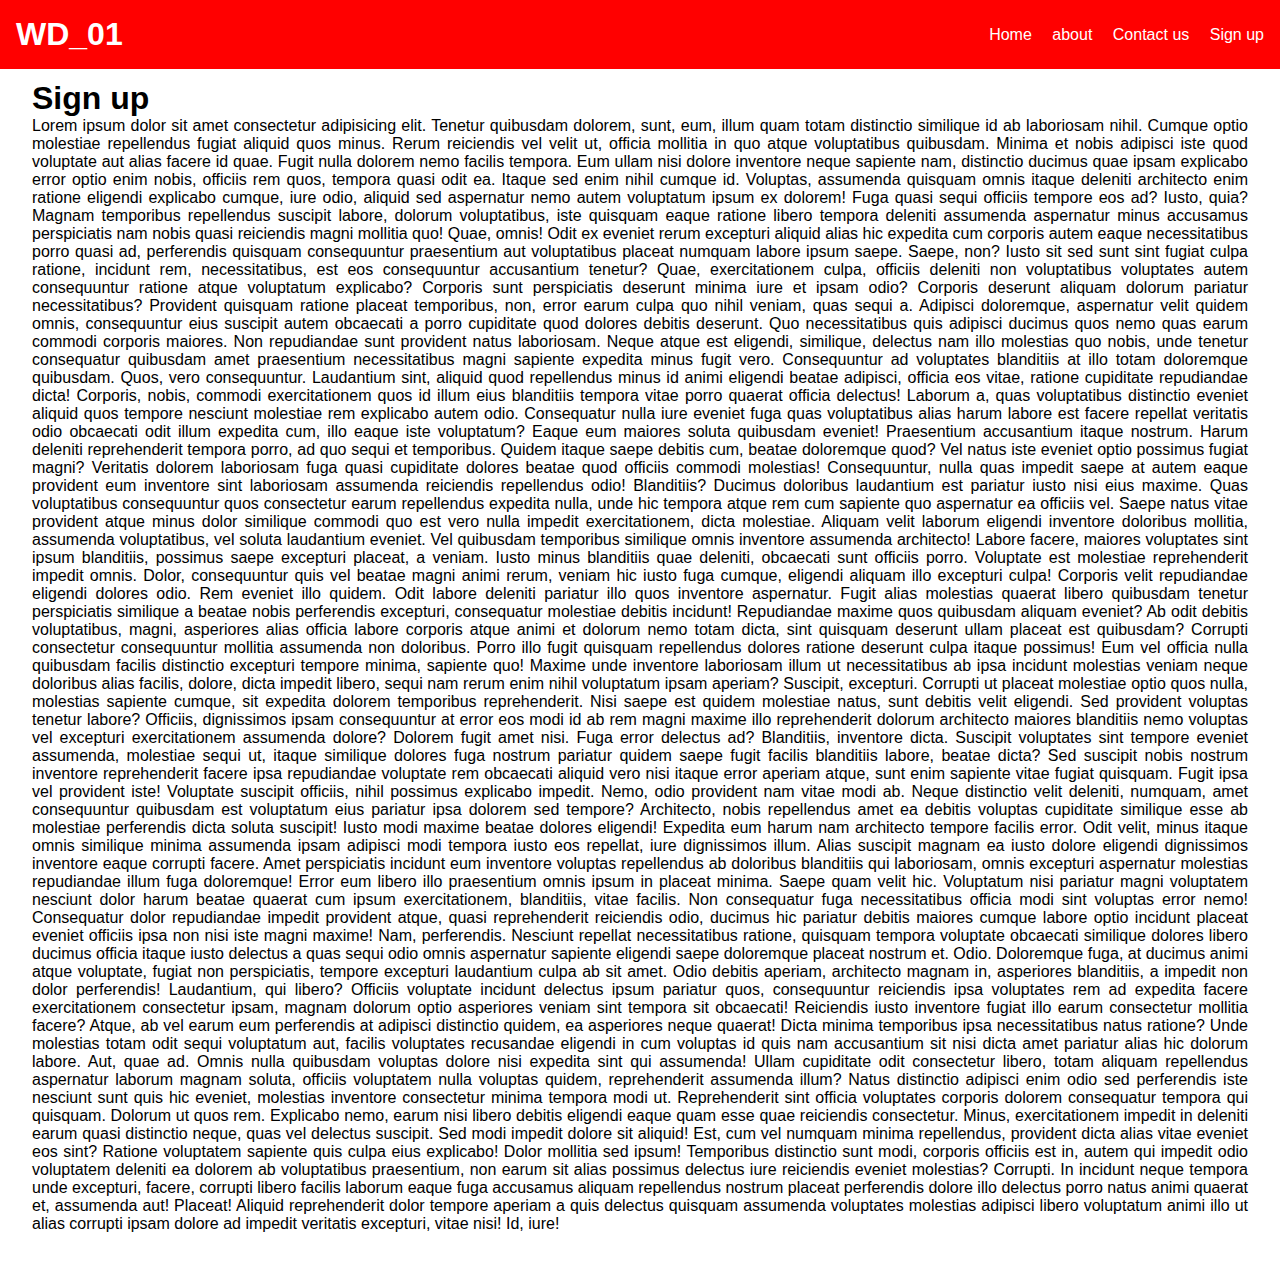
<file: signUp.html>
<!DOCTYPE html>
<html lang="en">
  <head>
    <meta charset="UTF-8" />
    <meta name="viewport" content="width=device-width, initial-scale=1.0" />
    <link rel="stylesheet" href="style.css" />
    <title>Document</title>
  </head>
  <body>
    <header>
      <h1>WD_01</h1>
      <nav>
          <ul>
              <li>
                  <a id="home" href="/">Home</a>
              </li>
              <li >
                  <a id="about" href="about.html">about</a>
              </li>
              <li >
                  <a id="contact" href="contact.html">Contact us</a>
              </li>
              <li >
                  <a id="sign" href="signUp.html">Sign up</a>
              </li>
          </ul>
      </nav>
  </header>
    <main>
      <h1>Sign up</h1>
      <p>Lorem ipsum dolor sit amet consectetur adipisicing elit. Tenetur quibusdam dolorem, sunt, eum, illum quam totam distinctio similique id ab laboriosam nihil. Cumque optio molestiae repellendus fugiat aliquid quos minus.
      Rerum reiciendis vel velit ut, officia mollitia in quo atque voluptatibus quibusdam. Minima et nobis adipisci iste quod voluptate aut alias facere id quae. Fugit nulla dolorem nemo facilis tempora.
      Eum ullam nisi dolore inventore neque sapiente nam, distinctio ducimus quae ipsam explicabo error optio enim nobis, officiis rem quos, tempora quasi odit ea. Itaque sed enim nihil cumque id.
      Voluptas, assumenda quisquam omnis itaque deleniti architecto enim ratione eligendi explicabo cumque, iure odio, aliquid sed aspernatur nemo autem voluptatum ipsum ex dolorem! Fuga quasi sequi officiis tempore eos ad?
      Iusto, quia? Magnam temporibus repellendus suscipit labore, dolorum voluptatibus, iste quisquam eaque ratione libero tempora deleniti assumenda aspernatur minus accusamus perspiciatis nam nobis quasi reiciendis magni mollitia quo! Quae, omnis!
      Odit ex eveniet rerum excepturi aliquid alias hic expedita cum corporis autem eaque necessitatibus porro quasi ad, perferendis quisquam consequuntur praesentium aut voluptatibus placeat numquam labore ipsum saepe. Saepe, non?
      Iusto sit sed sunt sint fugiat culpa ratione, incidunt rem, necessitatibus, est eos consequuntur accusantium tenetur? Quae, exercitationem culpa, officiis deleniti non voluptatibus voluptates autem consequuntur ratione atque voluptatum explicabo?
      Corporis sunt perspiciatis deserunt minima iure et ipsam odio? Corporis deserunt aliquam dolorum pariatur necessitatibus? Provident quisquam ratione placeat temporibus, non, error earum culpa quo nihil veniam, quas sequi a.
      Adipisci doloremque, aspernatur velit quidem omnis, consequuntur eius suscipit autem obcaecati a porro cupiditate quod dolores debitis deserunt. Quo necessitatibus quis adipisci ducimus quos nemo quas earum commodi corporis maiores.
      Non repudiandae sunt provident natus laboriosam. Neque atque est eligendi, similique, delectus nam illo molestias quo nobis, unde tenetur consequatur quibusdam amet praesentium necessitatibus magni sapiente expedita minus fugit vero.
      Consequuntur ad voluptates blanditiis at illo totam doloremque quibusdam. Quos, vero consequuntur. Laudantium sint, aliquid quod repellendus minus id animi eligendi beatae adipisci, officia eos vitae, ratione cupiditate repudiandae dicta!
      Corporis, nobis, commodi exercitationem quos id illum eius blanditiis tempora vitae porro quaerat officia delectus! Laborum a, quas voluptatibus distinctio eveniet aliquid quos tempore nesciunt molestiae rem explicabo autem odio.
      Consequatur nulla iure eveniet fuga quas voluptatibus alias harum labore est facere repellat veritatis odio obcaecati odit illum expedita cum, illo eaque iste voluptatum? Eaque eum maiores soluta quibusdam eveniet!
      Praesentium accusantium itaque nostrum. Harum deleniti reprehenderit tempora porro, ad quo sequi et temporibus. Quidem itaque saepe debitis cum, beatae doloremque quod? Vel natus iste eveniet optio possimus fugiat magni?
      Veritatis dolorem laboriosam fuga quasi cupiditate dolores beatae quod officiis commodi molestias! Consequuntur, nulla quas impedit saepe at autem eaque provident eum inventore sint laboriosam assumenda reiciendis repellendus odio! Blanditiis?
      Ducimus doloribus laudantium est pariatur iusto nisi eius maxime. Quas voluptatibus consequuntur quos consectetur earum repellendus expedita nulla, unde hic tempora atque rem cum sapiente quo aspernatur ea officiis vel.
      Saepe natus vitae provident atque minus dolor similique commodi quo est vero nulla impedit exercitationem, dicta molestiae. Aliquam velit laborum eligendi inventore doloribus mollitia, assumenda voluptatibus, vel soluta laudantium eveniet.
      Vel quibusdam temporibus similique omnis inventore assumenda architecto! Labore facere, maiores voluptates sint ipsum blanditiis, possimus saepe excepturi placeat, a veniam. Iusto minus blanditiis quae deleniti, obcaecati sunt officiis porro.
      Voluptate est molestiae reprehenderit impedit omnis. Dolor, consequuntur quis vel beatae magni animi rerum, veniam hic iusto fuga cumque, eligendi aliquam illo excepturi culpa! Corporis velit repudiandae eligendi dolores odio.
      Rem eveniet illo quidem. Odit labore deleniti pariatur illo quos inventore aspernatur. Fugit alias molestias quaerat libero quibusdam tenetur perspiciatis similique a beatae nobis perferendis excepturi, consequatur molestiae debitis incidunt!
      Repudiandae maxime quos quibusdam aliquam eveniet? Ab odit debitis voluptatibus, magni, asperiores alias officia labore corporis atque animi et dolorum nemo totam dicta, sint quisquam deserunt ullam placeat est quibusdam?
      Corrupti consectetur consequuntur mollitia assumenda non doloribus. Porro illo fugit quisquam repellendus dolores ratione deserunt culpa itaque possimus! Eum vel officia nulla quibusdam facilis distinctio excepturi tempore minima, sapiente quo!
      Maxime unde inventore laboriosam illum ut necessitatibus ab ipsa incidunt molestias veniam neque doloribus alias facilis, dolore, dicta impedit libero, sequi nam rerum enim nihil voluptatum ipsam aperiam? Suscipit, excepturi.
      Corrupti ut placeat molestiae optio quos nulla, molestias sapiente cumque, sit expedita dolorem temporibus reprehenderit. Nisi saepe est quidem molestiae natus, sunt debitis velit eligendi. Sed provident voluptas tenetur labore?
      Officiis, dignissimos ipsam consequuntur at error eos modi id ab rem magni maxime illo reprehenderit dolorum architecto maiores blanditiis nemo voluptas vel excepturi exercitationem assumenda dolore? Dolorem fugit amet nisi.
      Fuga error delectus ad? Blanditiis, inventore dicta. Suscipit voluptates sint tempore eveniet assumenda, molestiae sequi ut, itaque similique dolores fuga nostrum pariatur quidem saepe fugit facilis blanditiis labore, beatae dicta?
      Sed suscipit nobis nostrum inventore reprehenderit facere ipsa repudiandae voluptate rem obcaecati aliquid vero nisi itaque error aperiam atque, sunt enim sapiente vitae fugiat quisquam. Fugit ipsa vel provident iste!
      Voluptate suscipit officiis, nihil possimus explicabo impedit. Nemo, odio provident nam vitae modi ab. Neque distinctio velit deleniti, numquam, amet consequuntur quibusdam est voluptatum eius pariatur ipsa dolorem sed tempore?
      Architecto, nobis repellendus amet ea debitis voluptas cupiditate similique esse ab molestiae perferendis dicta soluta suscipit! Iusto modi maxime beatae dolores eligendi! Expedita eum harum nam architecto tempore facilis error.
      Odit velit, minus itaque omnis similique minima assumenda ipsam adipisci modi tempora iusto eos repellat, iure dignissimos illum. Alias suscipit magnam ea iusto dolore eligendi dignissimos inventore eaque corrupti facere.
      Amet perspiciatis incidunt eum inventore voluptas repellendus ab doloribus blanditiis qui laboriosam, omnis excepturi aspernatur molestias repudiandae illum fuga doloremque! Error eum libero illo praesentium omnis ipsum in placeat minima.
      Saepe quam velit hic. Voluptatum nisi pariatur magni voluptatem nesciunt dolor harum beatae quaerat cum ipsum exercitationem, blanditiis, vitae facilis. Non consequatur fuga necessitatibus officia modi sint voluptas error nemo!
      Consequatur dolor repudiandae impedit provident atque, quasi reprehenderit reiciendis odio, ducimus hic pariatur debitis maiores cumque labore optio incidunt placeat eveniet officiis ipsa non nisi iste magni maxime! Nam, perferendis.
      Nesciunt repellat necessitatibus ratione, quisquam tempora voluptate obcaecati similique dolores libero ducimus officia itaque iusto delectus a quas sequi odio omnis aspernatur sapiente eligendi saepe doloremque placeat nostrum et. Odio.
      Doloremque fuga, at ducimus animi atque voluptate, fugiat non perspiciatis, tempore excepturi laudantium culpa ab sit amet. Odio debitis aperiam, architecto magnam in, asperiores blanditiis, a impedit non dolor perferendis!
      Laudantium, qui libero? Officiis voluptate incidunt delectus ipsum pariatur quos, consequuntur reiciendis ipsa voluptates rem ad expedita facere exercitationem consectetur ipsam, magnam dolorum optio asperiores veniam sint tempora sit obcaecati!
      Reiciendis iusto inventore fugiat illo earum consectetur mollitia facere? Atque, ab vel earum eum perferendis at adipisci distinctio quidem, ea asperiores neque quaerat! Dicta minima temporibus ipsa necessitatibus natus ratione?
      Unde molestias totam odit sequi voluptatum aut, facilis voluptates recusandae eligendi in cum voluptas id quis nam accusantium sit nisi dicta amet pariatur alias hic dolorum labore. Aut, quae ad.
      Omnis nulla quibusdam voluptas dolore nisi expedita sint qui assumenda! Ullam cupiditate odit consectetur libero, totam aliquam repellendus aspernatur laborum magnam soluta, officiis voluptatem nulla voluptas quidem, reprehenderit assumenda illum?
      Natus distinctio adipisci enim odio sed perferendis iste nesciunt sunt quis hic eveniet, molestias inventore consectetur minima tempora modi ut. Reprehenderit sint officia voluptates corporis dolorem consequatur tempora qui quisquam.
      Dolorum ut quos rem. Explicabo nemo, earum nisi libero debitis eligendi eaque quam esse quae reiciendis consectetur. Minus, exercitationem impedit in deleniti earum quasi distinctio neque, quas vel delectus suscipit.
      Sed modi impedit dolore sit aliquid! Est, cum vel numquam minima repellendus, provident dicta alias vitae eveniet eos sint? Ratione voluptatem sapiente quis culpa eius explicabo! Dolor mollitia sed ipsum!
      Temporibus distinctio sunt modi, corporis officiis est in, autem qui impedit odio voluptatem deleniti ea dolorem ab voluptatibus praesentium, non earum sit alias possimus delectus iure reiciendis eveniet molestias? Corrupti.
      In incidunt neque tempora unde excepturi, facere, corrupti libero facilis laborum eaque fuga accusamus aliquam repellendus nostrum placeat perferendis dolore illo delectus porro natus animi quaerat et, assumenda aut! Placeat!
      Aliquid reprehenderit dolor tempore aperiam a quis delectus quisquam assumenda voluptates molestias adipisci libero voluptatum animi illo ut alias corrupti ipsam dolore ad impedit veritatis excepturi, vitae nisi! Id, iure!</p>
    </main>
    <script src="app.js"></script>
  </body>
</html>
</file>
<file: style.css>
*{
    margin: 0;
    padding: 0;
    box-sizing: border-box;
}

html {
    max-width: 1440px;
    margin: 0 auto;
    box-sizing: border-box;
}

body {
    font-family: sans-serif;
}

main {
    padding: 2rem;
    margin-top: 3rem;
}

header h1 {
    color: #fff;
}

.activateScrolling {
    color: blue;
}

header {
    width: 100%;
    display: flex;
    overflow: hidden;
    justify-content: space-between;
    background-color: red;
    align-items: center;
    top: 0;
    left: 0;
    position: fixed;
    margin-bottom: 3rem;
    padding: 1rem;
}

main p {
    text-align: justify;
}



ul{
    width: 100%;
}

li{
    display: inline-block;
    margin-left: 1rem;
}

a:hover {
    color: green;
    text-decoration: underline;
    text-decoration-color: #fff;
}

li a{
    color: #fff;
    text-decoration: none;
}
</file>
